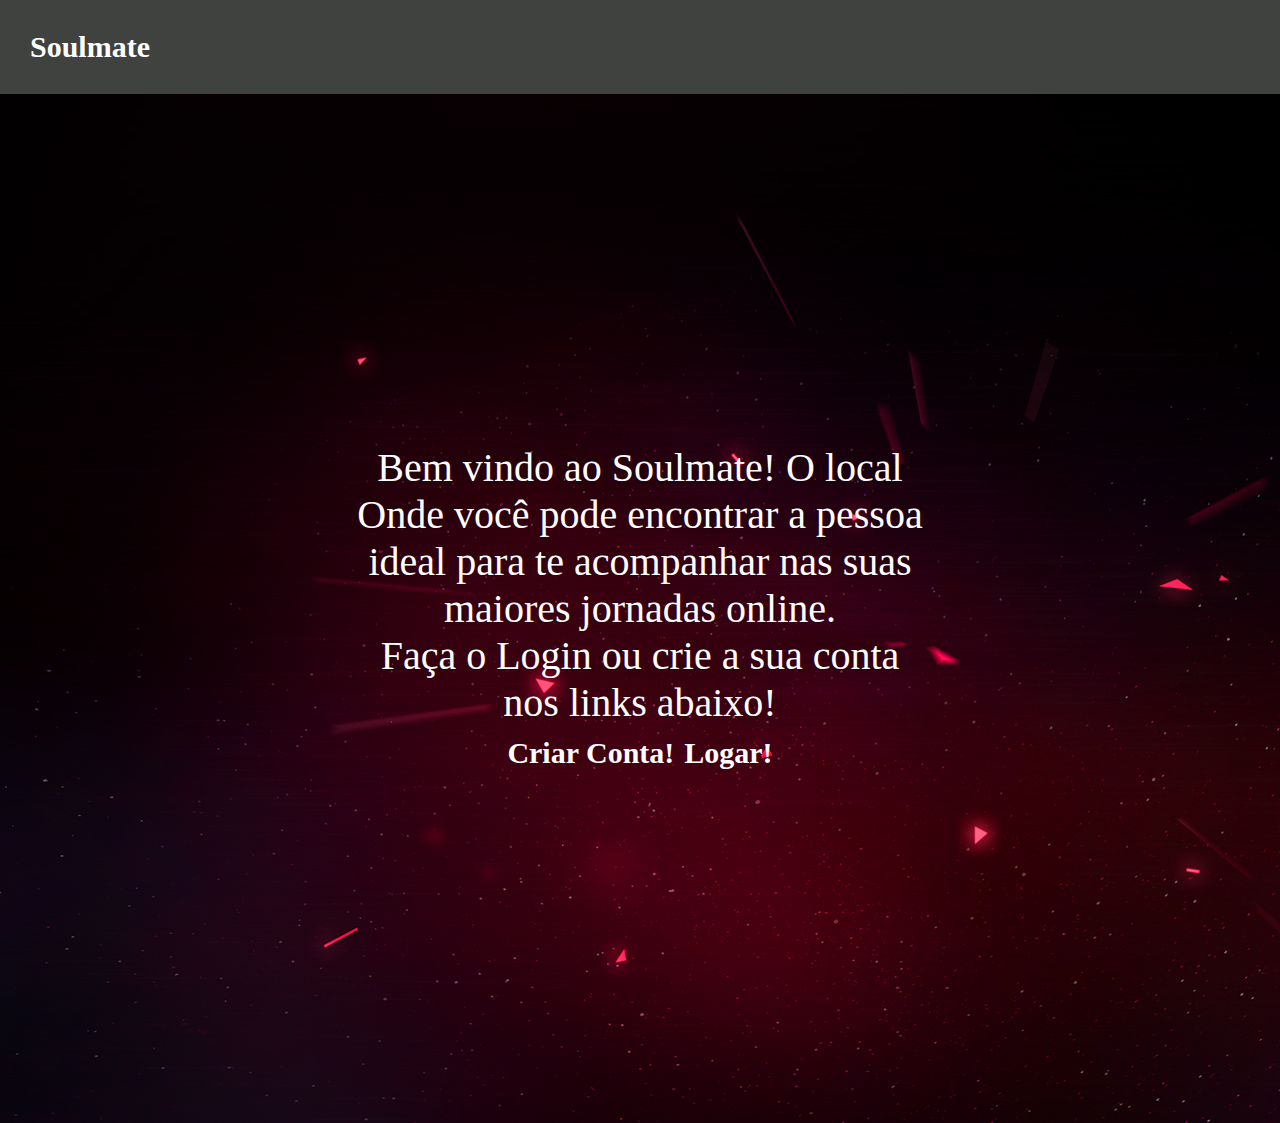
<file: index.html>
<!DOCTYPE html>
<html lang="en">
<head>
    <meta charset="UTF-8">
    <meta name="viewport" content="width=device-width, initial-scale=1.0">
    <title>Soulmate</title>
    <link rel="stylesheet" href="style.css" type="text/css">
    <script src="script.js"></script>
</head>
<body>
    <div id="header">
        <a href="file:///E:/PU%20TA%20QUE%20PA%20RIU/Soulmate/index.html" style="color: white;text-decoration: none;"><strong onmouseover="this.bgColor = 'red'">Soulmate</strong></a>
        
    </div>
    <div class="text">
        <div class="apresentação">
           Bem vindo ao Soulmate! O local Onde você pode encontrar a pessoa ideal para te acompanhar nas suas maiores jornadas online.
           <br>
           Faça o Login ou crie a sua conta nos links abaixo!
           <br>
           <a href="cacc.html" style="color:white; text-decoration: none;" ><strong>Criar Conta!</strong></a> 
           <a href="lacc.html" style="color: white; text-decoration: none;"><strong>Logar!</strong></a>

        </div>

    </div>

</body>
</html>
</file>
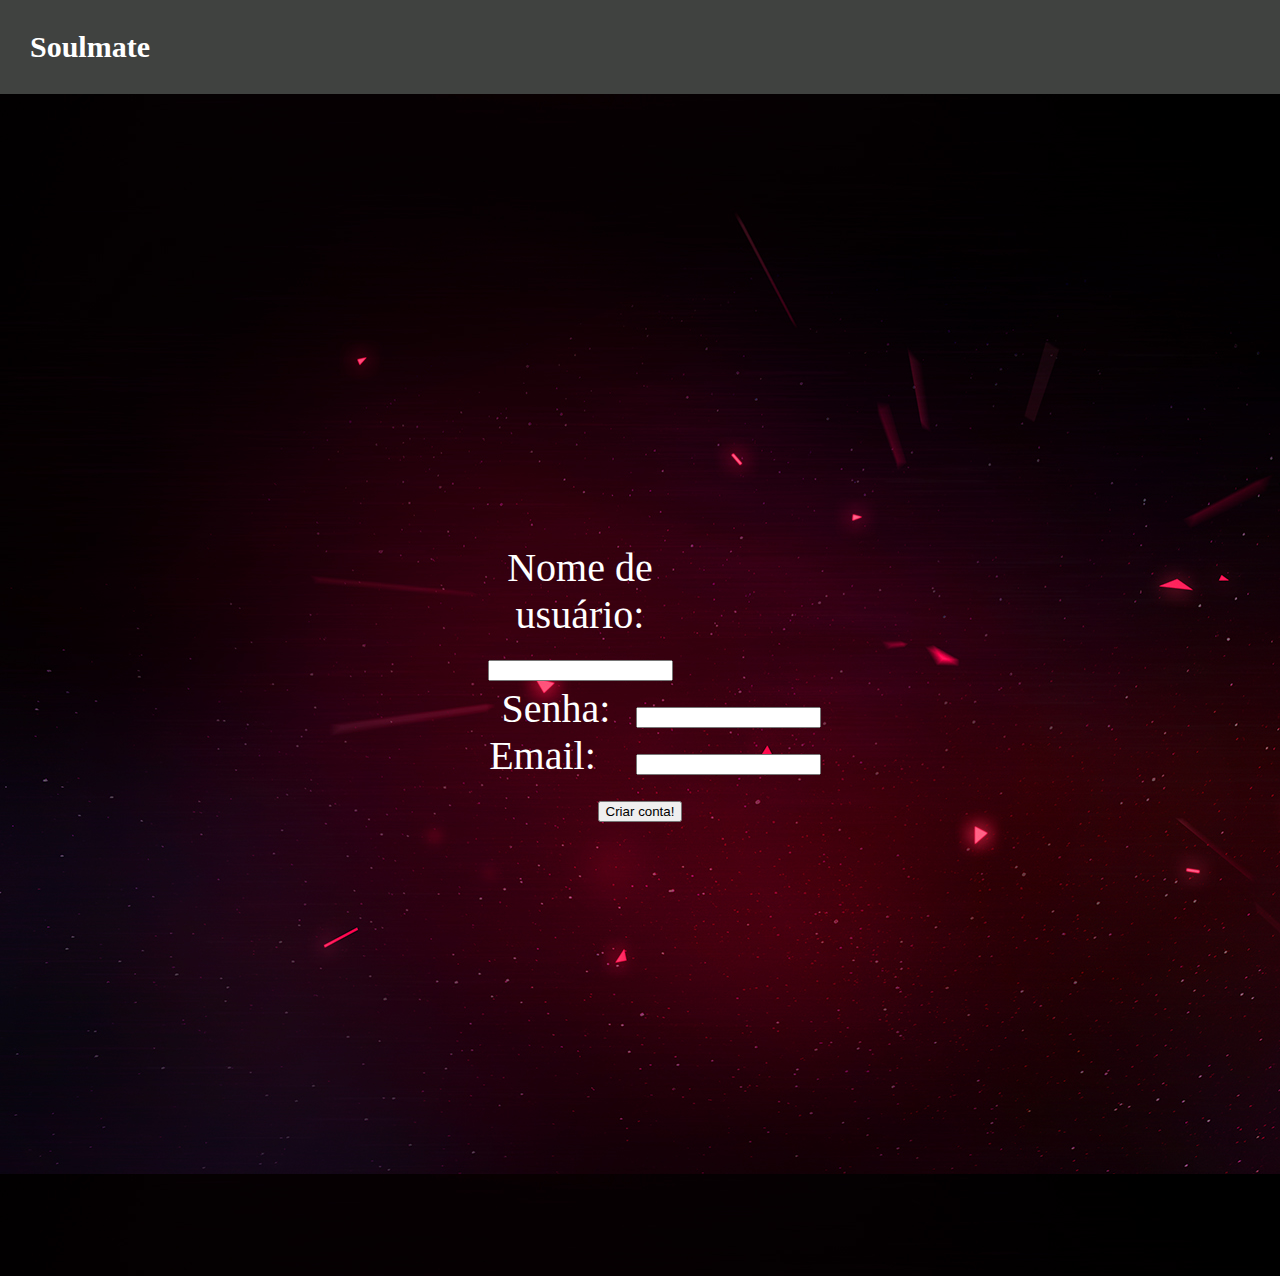
<file: cacc.html>
<!DOCTYPE html>
<html lang="en">
<head>
    <meta charset="UTF-8">
    <meta name="viewport" content="width=device-width, initial-scale=1.0">
    <title>Soulmate</title>
    <link rel="stylesheet" href="style.css" type="text/css">
    <script src="script.js"></script>
</head>
<body>
    <div id="header">
        <a href="file:///E:/PU%20TA%20QUE%20PA%20RIU/Soulmate/index.html" style="color: white;text-decoration: none;"><strong onmouseover="this.bgColor = 'red'">Soulmate</strong></a>
    </div>
<div id="box">
    <div class="text" style="background-image: none;">
            <div class="apresentação">
                <div id="usercreate">Nome de usuário: <input id="username"> <br></div>
                <div id="password1">Senha: <input id="password2" type="password"> <br></div>
                <div id="email1">Email: <input id="email"> <br></div>
                <button type="button" onclick="createacc();">Criar conta!</button>
            </div>      
        </div>
    </div>
</body>
</file>
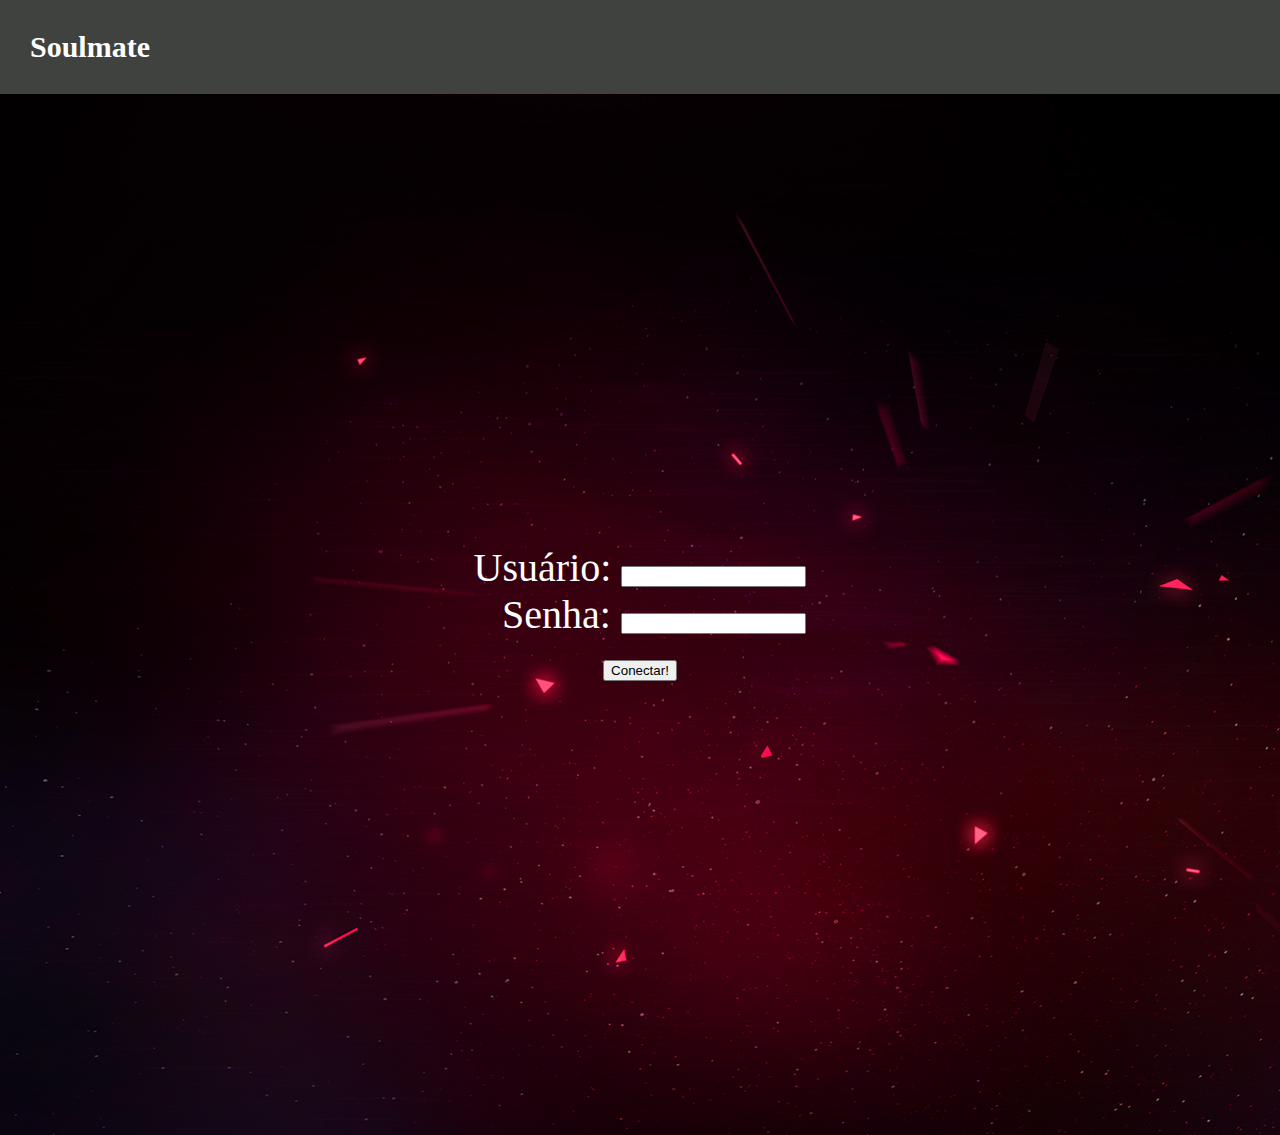
<file: lacc.html>
<!DOCTYPE html>
<html lang="en">
<head>
    <meta charset="UTF-8">
    <meta name="viewport" content="width=device-width, initial-scale=1.0">
    <title>Soulmate</title>
    <link rel="stylesheet" href="style.css" type="text/css">
    <script src="script.js"></script>
</head>
<body>
    <div id="header">
        <a href="file:///E:/PU%20TA%20QUE%20PA%20RIU/Soulmate/index.html" style="color: white;text-decoration: none;"><strong onmouseover="this.bgColor = 'red'">Soulmate</strong></a>   
    </div>
<div id="box">
    <div class="text" style="background-image: none;">
       <div class="apresentação">
           <div id="user">Usuário: <input id="username"> <br></div>
            <div id="password1">Senha: <input id="password" type="password"> <br> </div>
        <button type="button" onclick="login()">Conectar!</button>
           
       </div>
    </div>
</div>

</body>
</file>
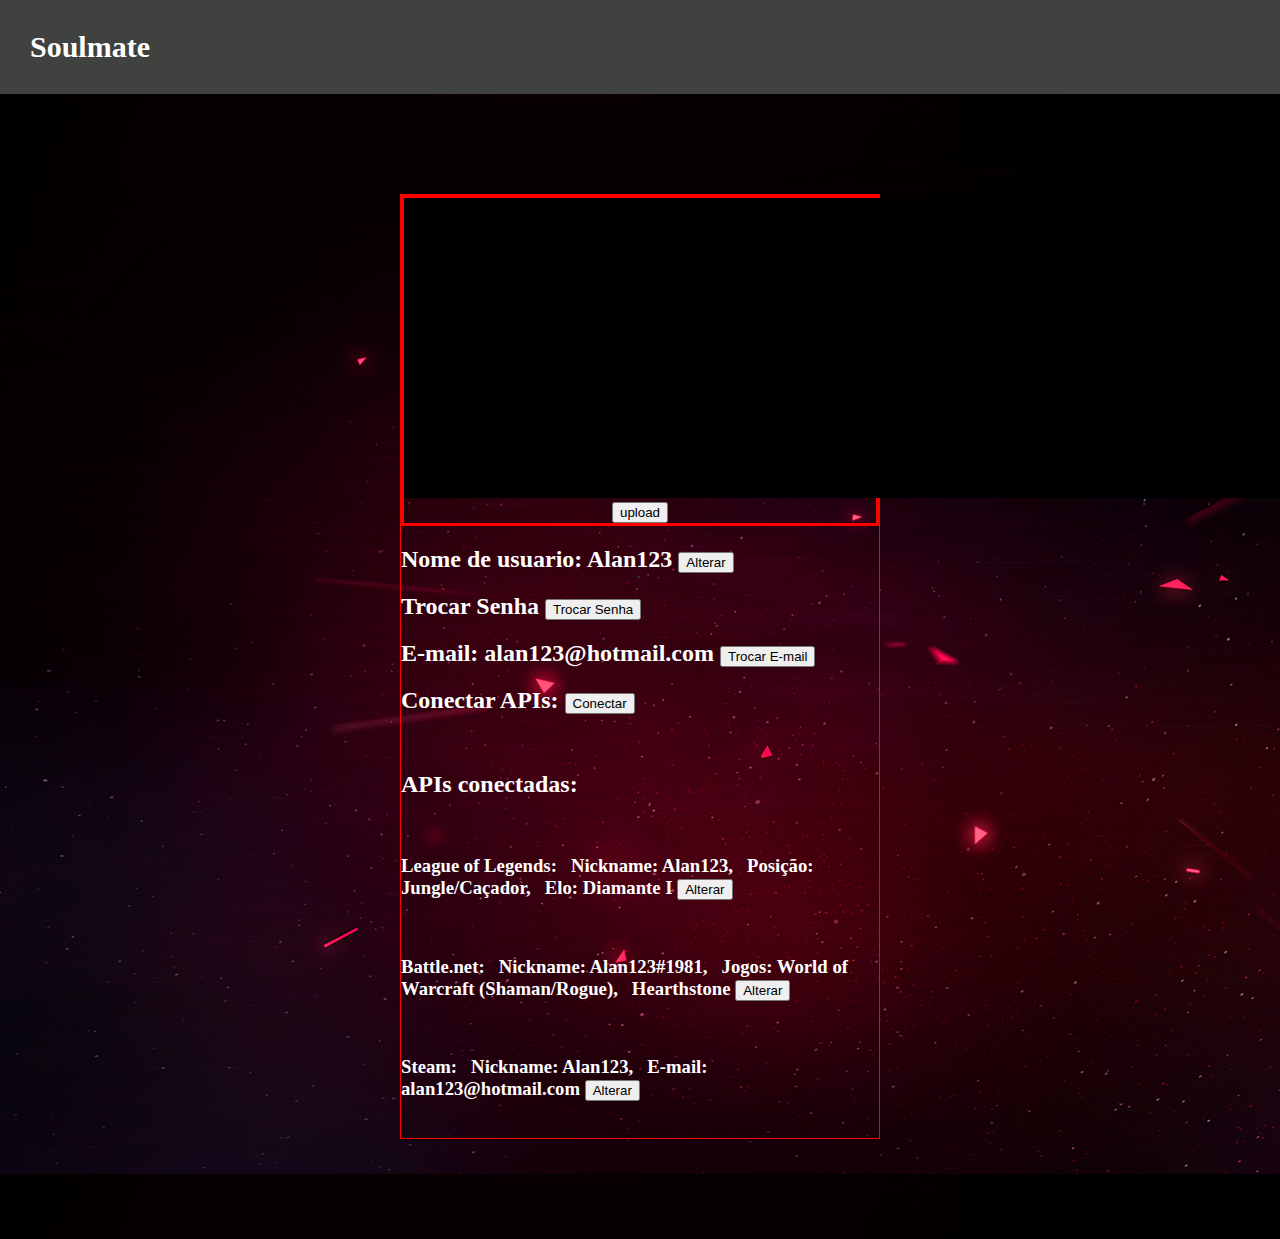
<file: perfil.html>
<!DOCTYPE html>
<html lang="en">
<head>
    <meta charset="UTF-8">
    <meta name="viewport" content="width=device-width, initial-scale=1.0">
    <title>Soulmate</title>
    <link rel="stylesheet" href="style.css" type="text/css">
    <script src="script.js"></script>
</head>
<body>
    <div id="header">
        <a href="mainpage.html" style="color: white;text-decoration: none;"><strong onmouseover="this.bgColor = 'red'">Soulmate</strong></a>
     </div>
     <div id="box">
            <div id="profile">
                <div id="banner">
                    <img src="banner.jpg" alt="banner" Enviar banner:><button type="menu">upload</button>
                </div>
                <div id="userdata">
                  <h2>Nome de usuario: Alan123 <button>Alterar</button></h2>
                  <h2>Trocar Senha <button>Trocar Senha</button></h2>
                  <h2>E-mail: alan123@hotmail.com <button>Trocar E-mail</button></h2>
                  <h2>Conectar APIs: <button>Conectar</button></h2><br>
                  <h2>APIs conectadas:</h2> <br>
                  <h3>League of Legends: &nbsp; Nickname: Alan123, 	&nbsp; Posição: Jungle/Caçador, 	&nbsp; Elo: Diamante I <button>Alterar</button></h3> <br>
                  <h3>Battle.net: &nbsp; Nickname: Alan123#1981,	&nbsp; Jogos: World of Warcraft (Shaman/Rogue), 	&nbsp; Hearthstone  <button>Alterar</button></h3><br>
                  <h3>Steam: &nbsp; Nickname: Alan123, &nbsp; E-mail: alan123@hotmail.com <button>Alterar</button></h3>  <br>
                </div>

            </div>
     </div>
</body>
</html>
</file>
<file: style.css>
#header{
    border-width: 100px;
    border: 30px solid rgb(64, 66, 64);
    padding: -30px;
    color: white;
    background-color: rgb(64, 66, 64);
    font-size: large;
    position: center;
}
body{
    background-color: rgb(40, 41, 40);
    margin: auto;
}
strong{
    font-size: 30px;
}
link{
    color: white;
}
.text{
    border: solid grey;
    margin: auto;
    padding: 350px;
    border-width: 0px;
    background-image: url(wallpaper.jpg);
    position: cover;
}
.userchat{
    border: solid grey;
    margin: auto;
    padding: fixed;
    border-width: 0px;
    background-image: url(wallpaper.jpg);
    position: cover;
}
.apresentação{
    text-align: center;
    color: white;
    font-size: 40px;
    position: center;
    
}
input{
    position: right;
}
#perfil{
    border: none;
    padding: auto;
    border-width: 0px;
    margin: auto;
    text-align: start;
    color: white;
}
#another{
    text-align: center;
    image-resolution: auto;
    padding-left: 200px;
    padding-right: 200px;
    color: white;
    
}
.speak{
    border: solid red;
    border-width: 1px;
    font-size: 20px;
    text-align: middle;
}
#chat{
    text-align: end,left;
    width: 500px;
    border: 2px solid red;
    padding: 50px;
    margin: 1px;
}
#box{
    padding:100px;
    background-image: url(wallpaper.jpg);
}
#profile{
    border: solid red;
    border-width: 1px;
    text-align: center;
    image-resolution: auto;
    color: white;
    margin-left: 300px;
    margin-right: 300px;  
}
#banner{
    border: solid red;
    margin-top: none;
}
#userdata{
    text-align: left;
}

#password{
    margin-right: 15px;
}
#password1{
    margin-left: 43px;
}
#password2{
    margin-left: 16px;
}
#usercreate{
    margin-right: 120px;
}
#email1{
    margin-left: 30px;
}
#email{
    margin-left: 30px;
}
img{
    height: 300px;
}
button:hover{
    color: red;
}
strong:hover{
    color: red;
}
</file>
